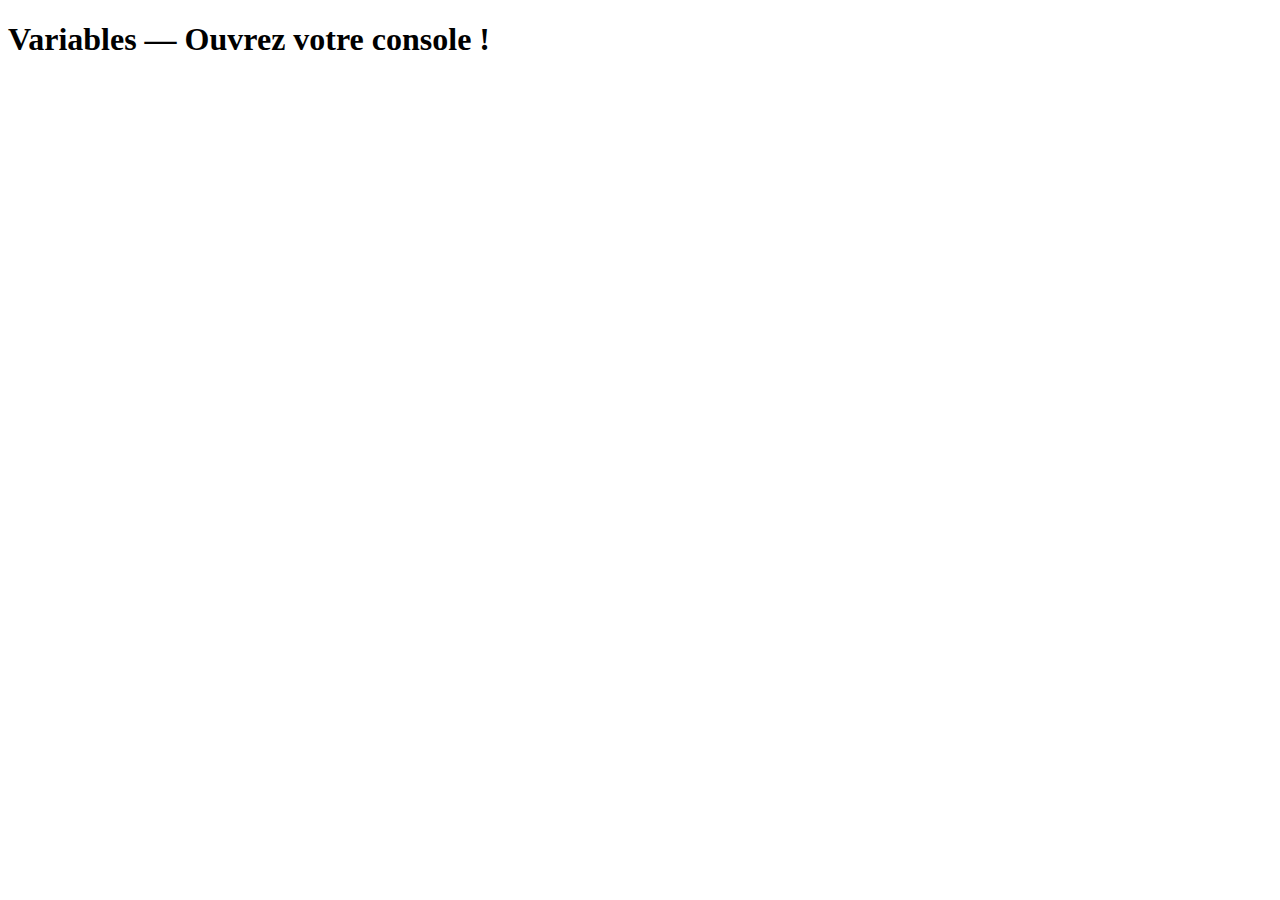
<file: 1-variables/index.html>
<!DOCTYPE html>
<html lang="en">
<head>
    <meta charset="UTF-8">
    <meta name="viewport" content="width=device-width, initial-scale=1.0">
    <meta http-equiv="X-UA-Compatible" content="ie=edge">
    <title>Variables</title>
</head>
<body>
    <h1>Variables — Ouvrez votre console !</h1>

    <script src="./script.js"></script>
</body>
</html>
</file>
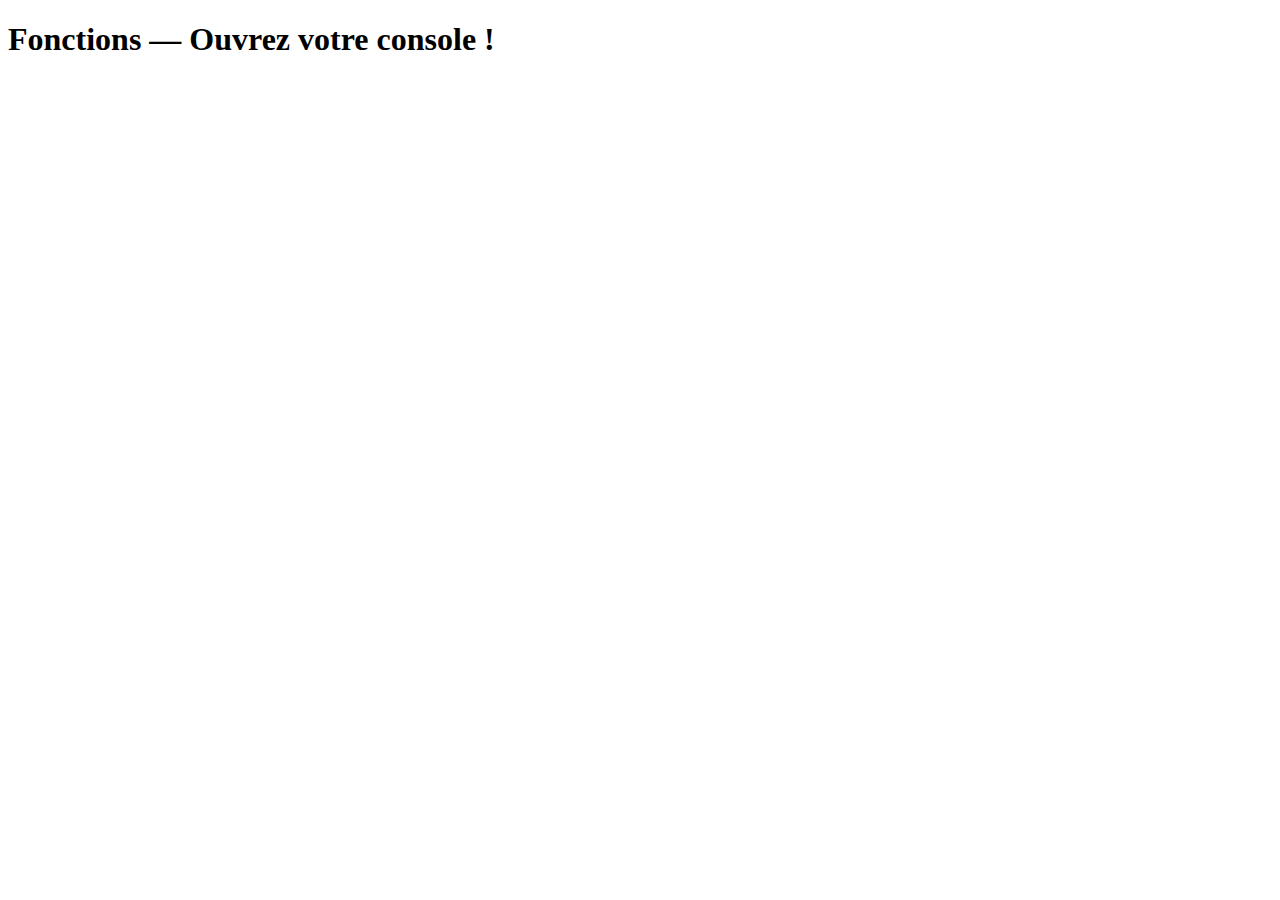
<file: 2-functions/index.html>
<!DOCTYPE html>
<html lang="en">
<head>
    <meta charset="UTF-8">
    <meta name="viewport" content="width=device-width, initial-scale=1.0">
    <meta http-equiv="X-UA-Compatible" content="ie=edge">
    <title>Fonctions</title>
</head>
<body>
    <h1>Fonctions — Ouvrez votre console !</h1>

    <script src="./script.js"></script>
</body>
</html>
</file>
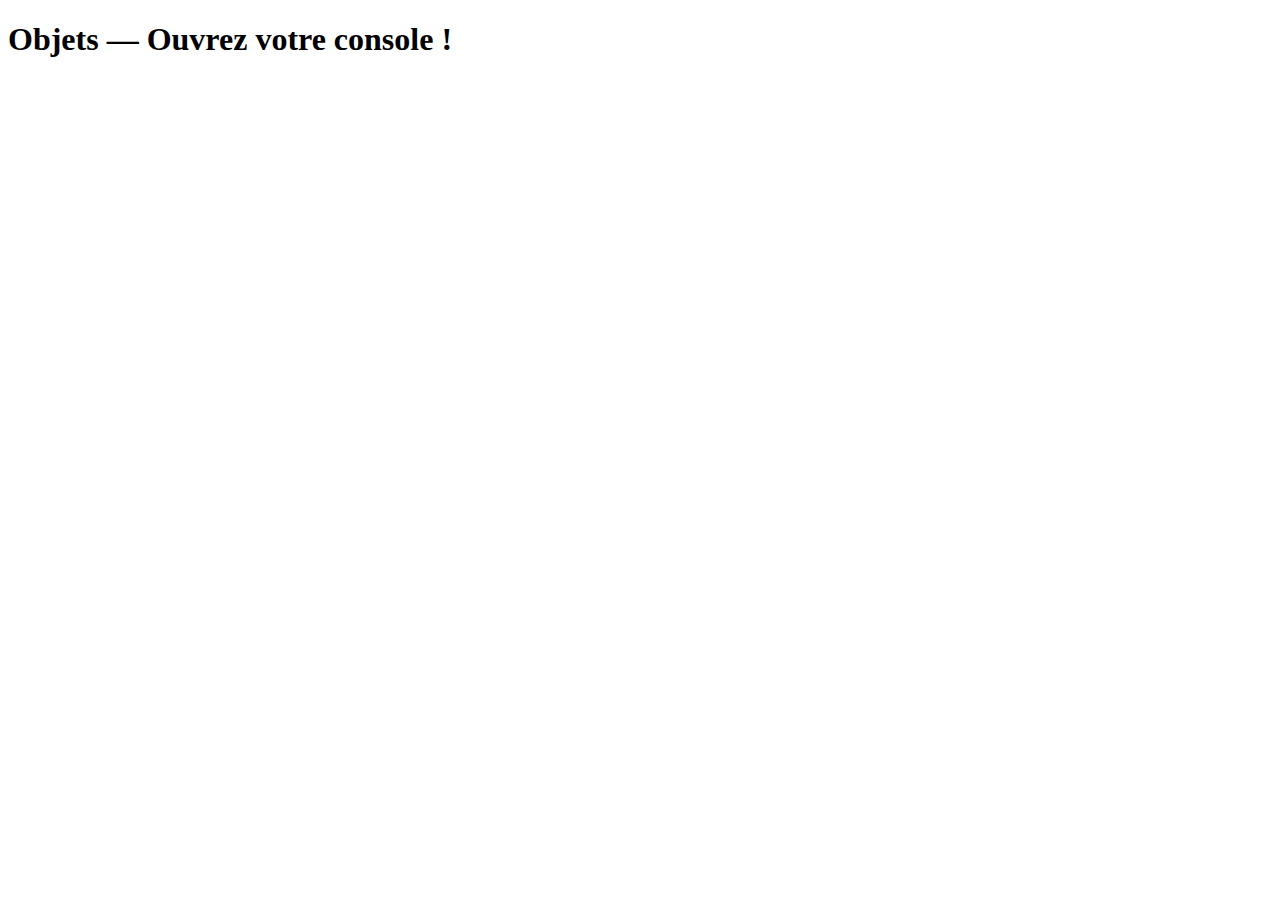
<file: 3-objects/index.html>
<!DOCTYPE html>
<html lang="en">
<head>
    <meta charset="UTF-8">
    <meta name="viewport" content="width=device-width, initial-scale=1.0">
    <meta http-equiv="X-UA-Compatible" content="ie=edge">
    <title>Objets avancés</title>
</head>
<body>
    <h1>Objets — Ouvrez votre console !</h1>
    <script
src="https://code.jquery.com/jquery-3.2.1.min.js"
integrity="sha256-hwg4gsxgFZhOsEEamdOYGBf13FyQuiTwlAQgxVSNgt4="
crossorigin="anonymous"></script>
    <script src="./data.js"></script>
    <script src="./script.js"></script>
</body>
</html>
</file>
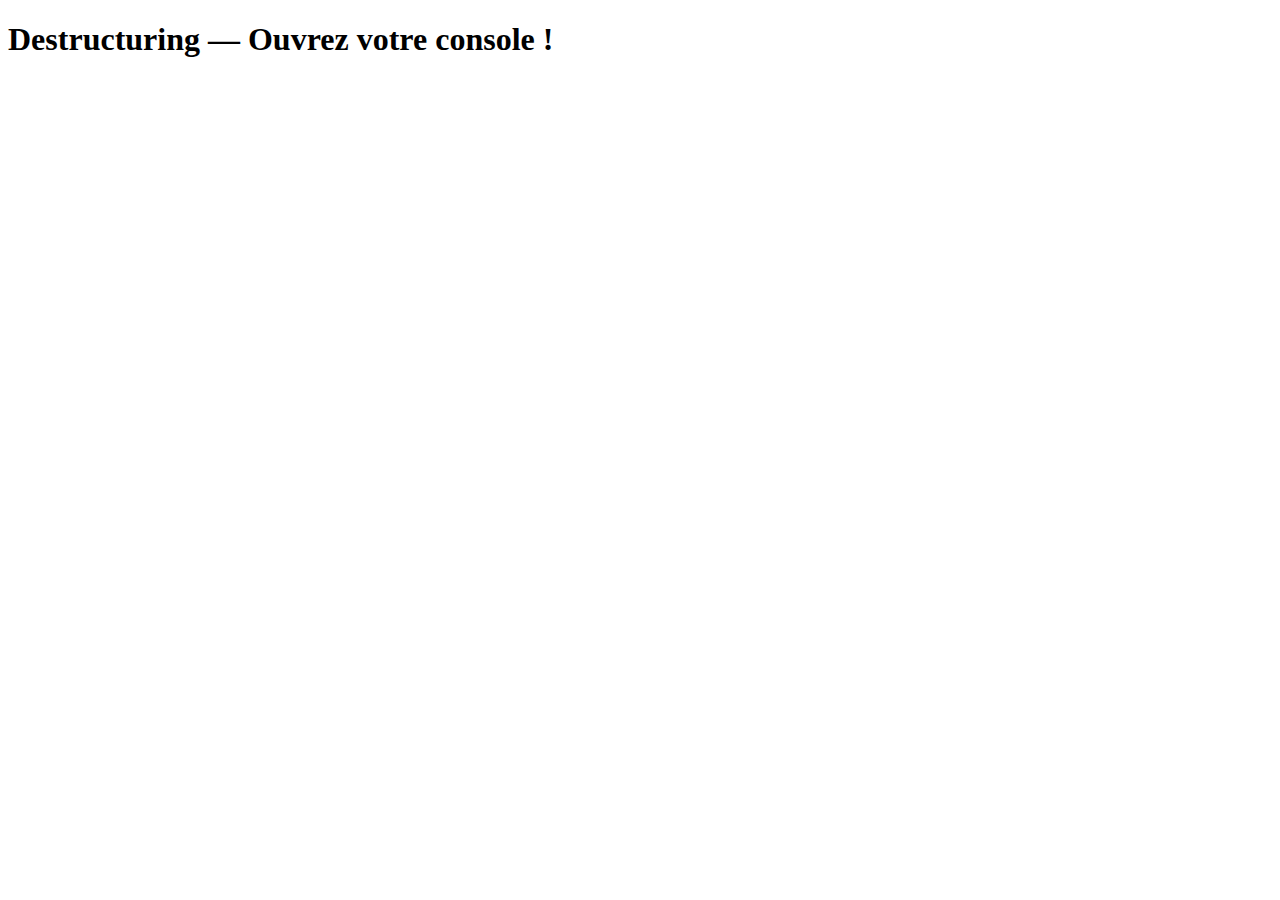
<file: 4-destructuring/index.html>
<!DOCTYPE html>
<html lang="en">
<head>
    <meta charset="UTF-8">
    <meta name="viewport" content="width=device-width, initial-scale=1.0">
    <meta http-equiv="X-UA-Compatible" content="ie=edge">
    <title>Destructuring</title>
</head>
<body>
    <h1>Destructuring — Ouvrez votre console !</h1>
    <script src="./data.js"></script>
    <script src="./script.js"></script>
</body>
</html>
</file>
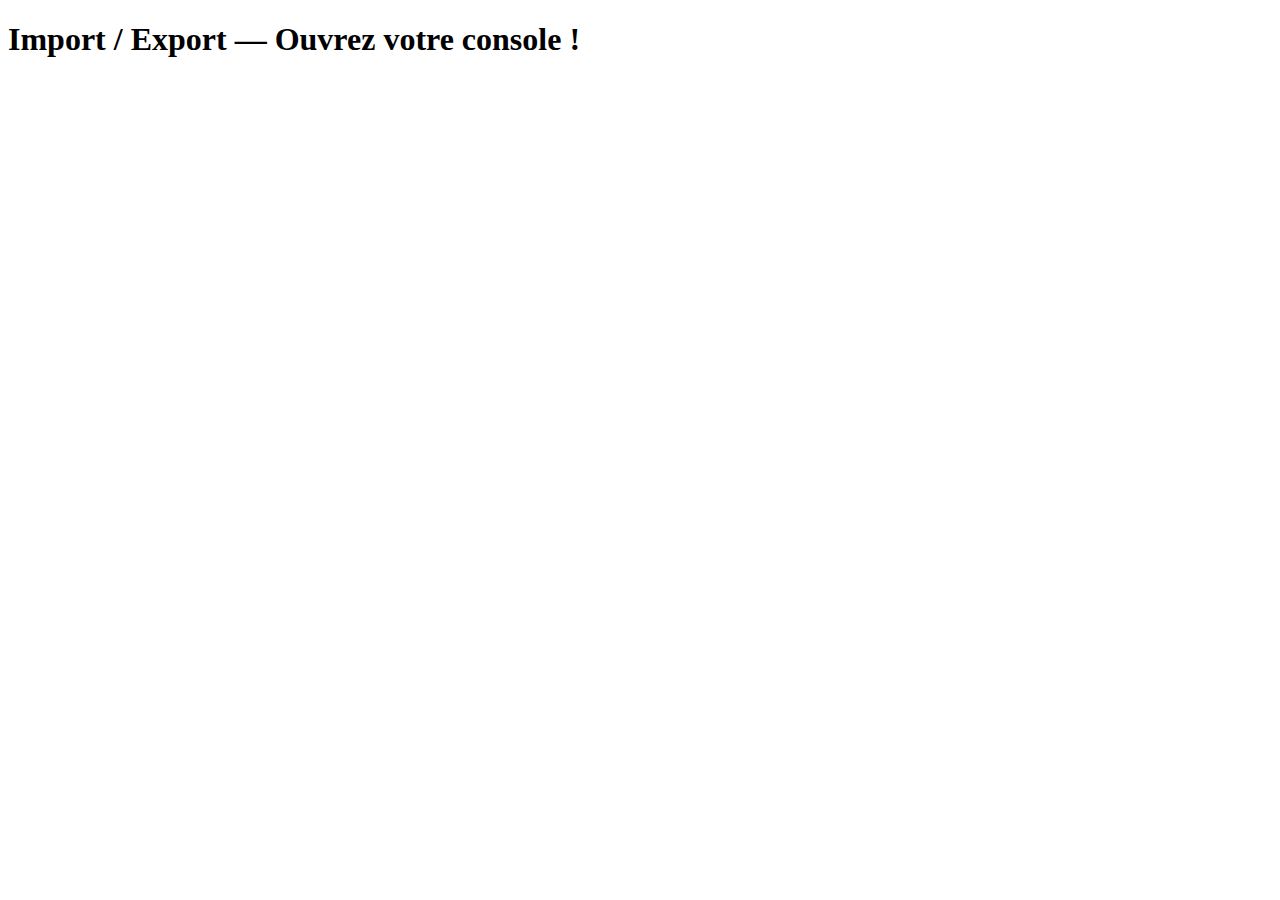
<file: 5-import/index.html>
<!DOCTYPE html>
<html lang="en">
<head>
    <meta charset="UTF-8">
    <meta name="viewport" content="width=device-width, initial-scale=1.0">
    <meta http-equiv="X-UA-Compatible" content="ie=edge">
    <title>Import / Export</title>
</head>
<body>
    <h1>Import / Export — Ouvrez votre console !</h1>
    <script type="module" src="./script.js"></script>
</body>
</html>
</file>
